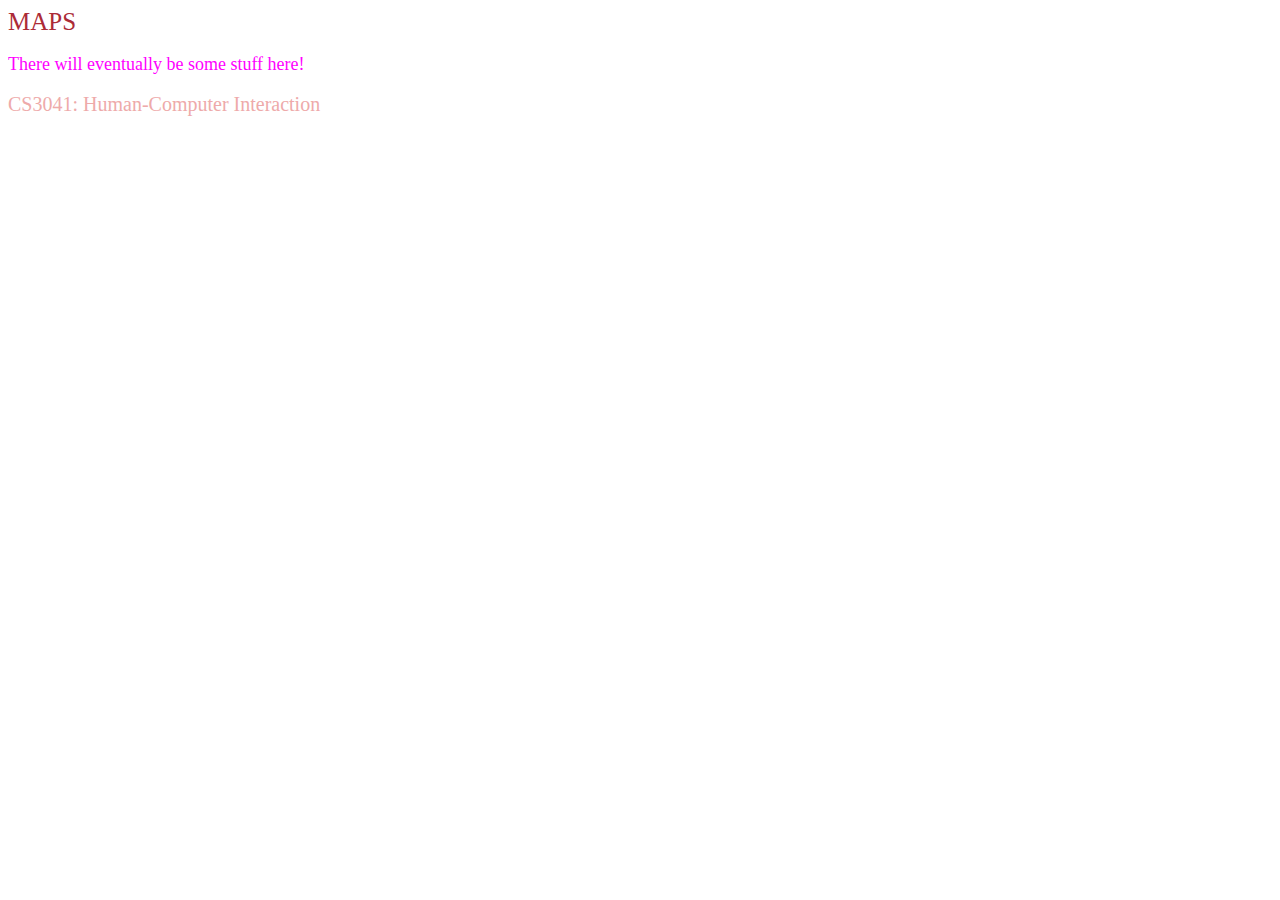
<file: maps.html>
<!DOCTYPE html>

<html>
<head>
	<link rel="stylesheet" type="text/css" href="style.css"/>
	<meta name="viewport" content="width=device-width, user-scalable=no" />
    <title> BIKE MAPS </title>
</head>
<body>
	<header>MAPS</header>
	<p>There will eventually be some stuff here!</p>
    <footer>CS3041: Human-Computer Interaction </footer>
   
</body>
</html>
</file>
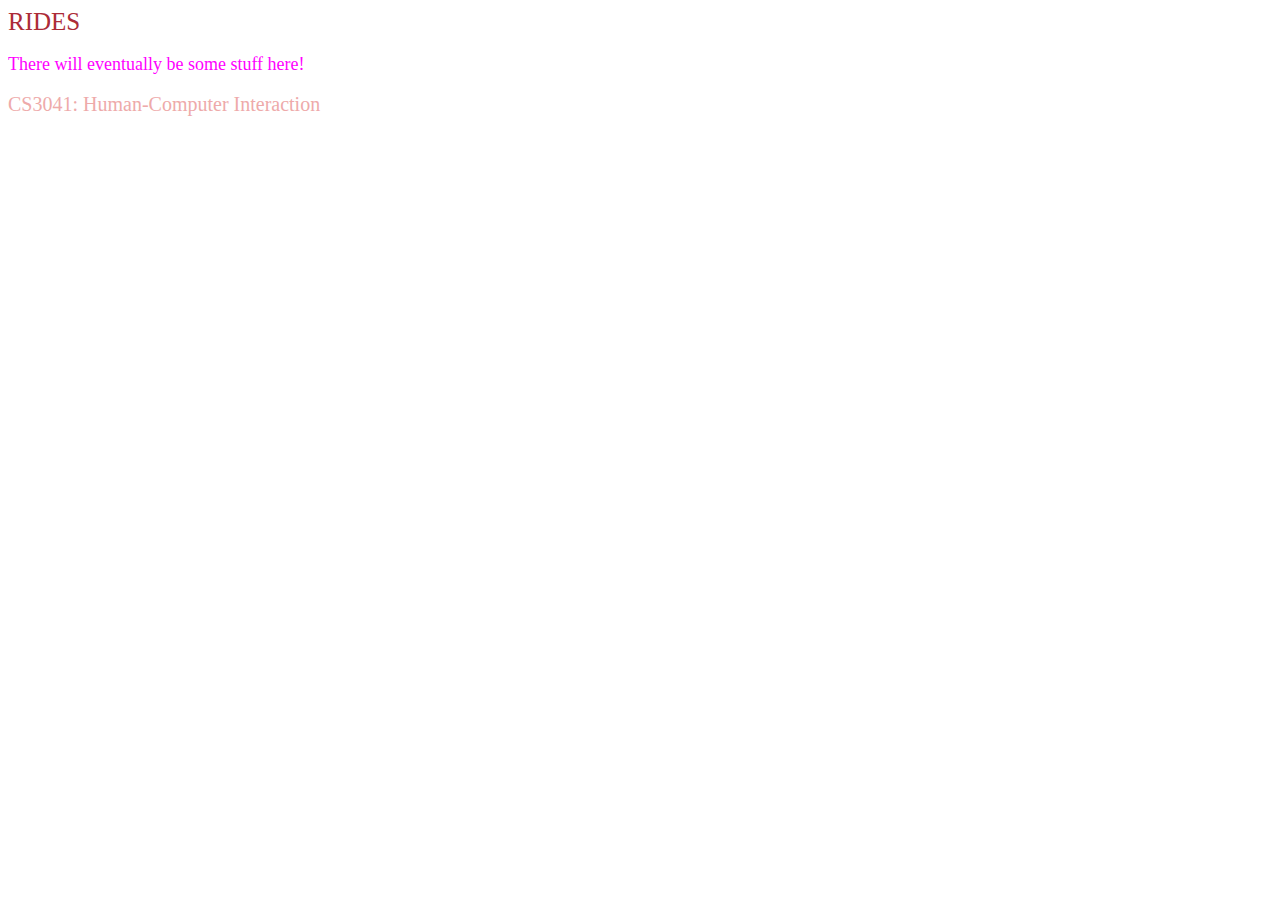
<file: ride.html>
<!DOCTYPE html>

<html>
<head>
	<link rel="stylesheet" type="text/css" href="style.css"/>
	<meta name="viewport" content="width=device-width, user-scalable=no" />
    <title> BIKE RIDES </title>
</head>
<body>
	<header>RIDES</header>
	<p>There will eventually be some stuff here!</p>
    <footer>CS3041: Human-Computer Interaction </footer>
   
</body>
</html>
</file>
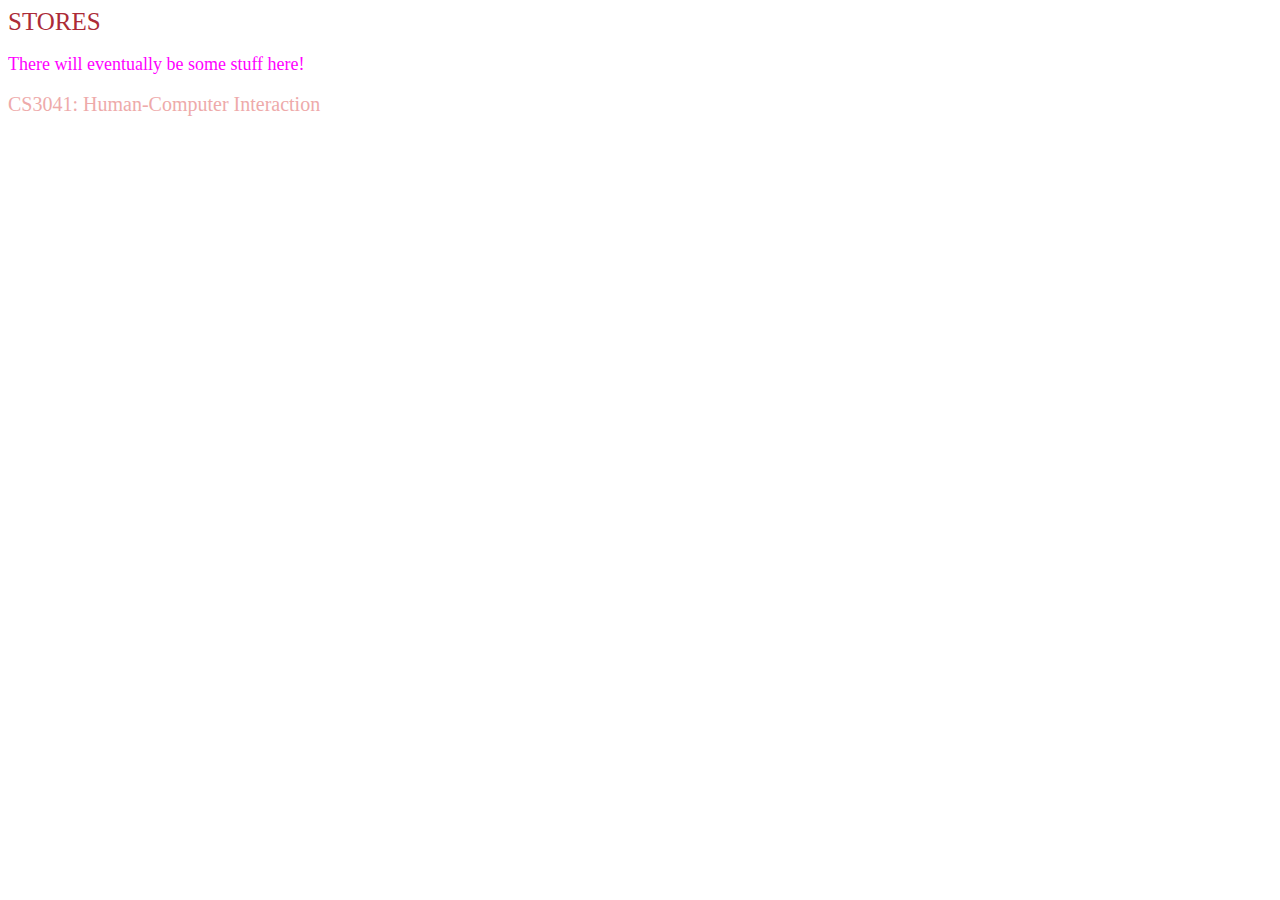
<file: stores.html>
<!DOCTYPE html>

<html>
<head>
	<link rel="stylesheet" type="text/css" href="style.css"/>
	<meta name="viewport" content="width=device-width, user-scalable=no" />
    <title> BIKE STORES </title>
</head>
<body>
	<header>STORES</header>
	
	<p>There will eventually be some stuff here!</p>
	
	<footer>CS3041: Human-Computer Interaction </footer>
   
</body>
</html>
</file>
<file: style.css>
header {
 font-family: Futura, Trebuchet MS;
 font-weight: bold condensed;
 color: #AC2B37; 
 font-size: 25px;
}
body {
 font-family: Futura, Trebuchet MS;
 color: #FF00FF; 
 font-size: 18px;
}
h1 {
 font-family: Futura, Trebuchet MS;
 font-weight: bold condensed;
 color: #AAAAEE; 
 font-size: 25px;
}
footer {
 font-family: Futura, Trebuchet MS;
 font-weight: bold condensed;
 color: #EEAAAA; 
 font-size: 20px;
}
#content {
    padding:3px;
}
#main_nav ul { padding: 0; margin: 0; }

#main_nav li  {
  list-style-type: none; /* remove bullet points */ 
}

#main_nav li a {
   display: block;
   text-decoration: none; /* remove underline */
   border-radius: 10px;  /* rounded corners */
   margin: 6px;
   padding: 9px;
   color: #222;
   font-weight: bold;

   /* nice gradient shade on the buttons */
   background-image: linear-gradient(to bottom, rgba(255,255,255,0), rgba(255,255,255,1));

   border: 1px solid #666; /* dark outline */
}
nav li:active {
  background-color: #ccc;
  background-image: none;
  box-shadow: inset 0 3px 3px rgba(0, 0, 0, .2);
}
</file>
